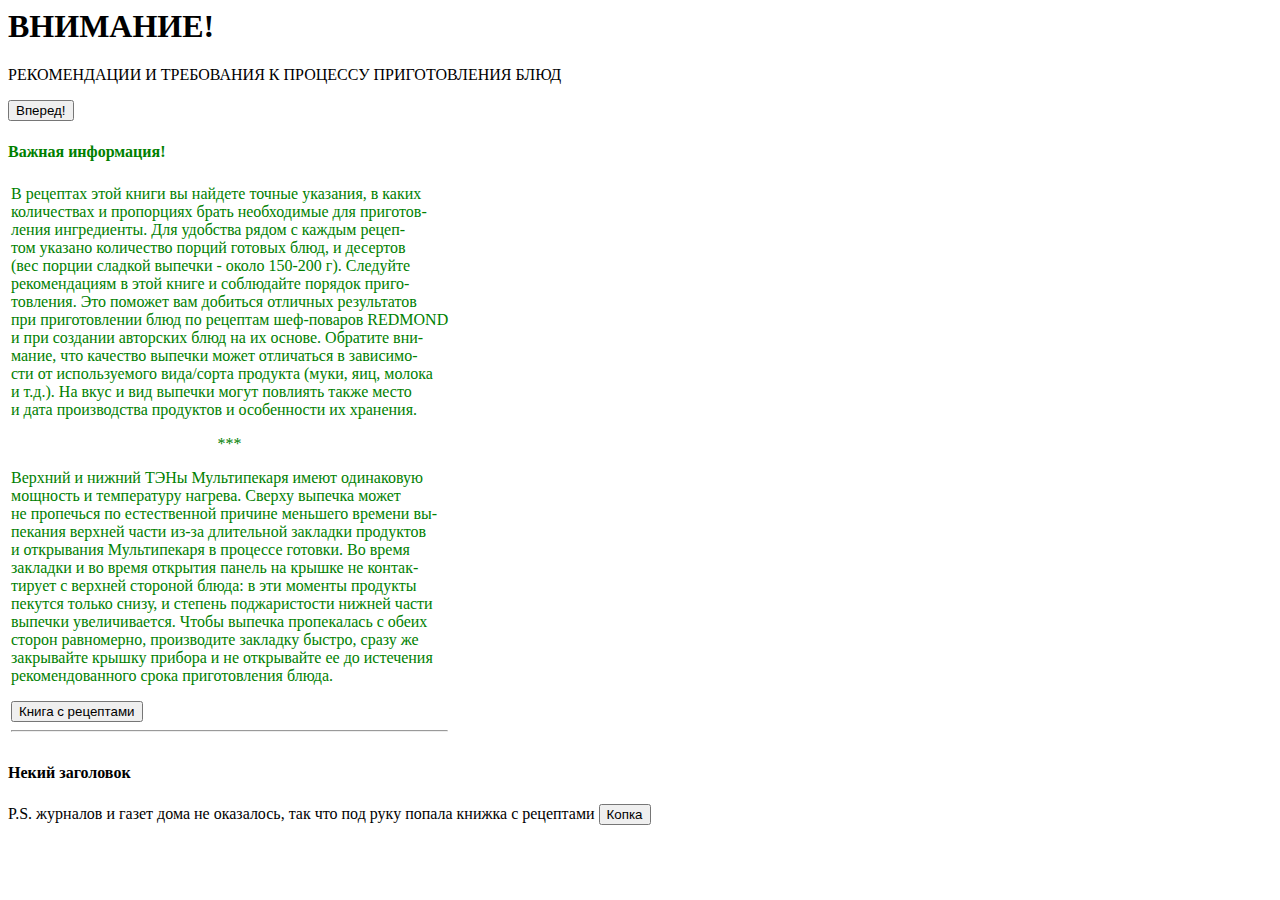
<file: index.html>
<html>
		<head>
			<meta charset="UTF-8">
			<title>Книга</title>
			<link rel="stylesheet" href="./style.css">
		</head>
		<body class="page">
			<header class="cap">
				<h1 class="heading">ВНИМАНИЕ!
				</h1>
				<nav class="link">
					<p class="text">РЕКОМЕНДАЦИИ И ТРЕБОВАНИЯ К ПРОЦЕССУ ПРИГОТОВЛЕНИЯ БЛЮД</p>
          			<button>
            		Вперед!
          			</button>
				</nav>
			</header>
			<section class="block">
				<table class="block">
					<tr class="block">
            <h4 class="headline">Важная информация!
				    </h4>
						  <td class="block">
							  <p class="text">В рецептах этой книги вы найдете точные указания, в каких<br>
							количествах и пропорциях брать необходимые для приготов-<br>
							ления ингредиенты. Для удобства рядом с каждым рецеп-<br>
							том указано количество порций готовых блюд, и десертов<br>
							(вес порции сладкой выпечки - около 150-200 г). Следуйте<br>
							рекомендациям в этой книге и соблюдайте порядок приго-<br>
							товления. Это поможет вам добиться отличных результатов<br>
							при приготовлении блюд по рецептам шеф-поваров REDМOND<br>
							и при создании авторских блюд на их основе. Обратите вни-<br>
							мание, что качество выпечки может отличаться в зависимо-<br>
							сти от используемого вида/сорта продукта (муки, яиц, молока<br>
							и т.д.). На вкус и вид выпечки могут повлиять также место<br>
							и дата производства продуктов и особенности их хранения.</p>
								<center dir="***">***</center>
							<p class="text">Верхний и нижний ТЭНы Мультипекаря имеют одинаковую<br>
							мощность и температуру нагрева. Сверху выпечка может<br>
							не пропечься по естественной причине меньшего времени вы-<br>
							пекания верхней части из-за длительной закладки продуктов<br>
							и открывания Мультипекаря в процессе готовки. Во время<br>
							закладки и во время открытия панель на крышке не контак-<br>
							тирует с верхней стороной блюда: в эти моменты продукты<br>
							пекутся только снизу, и степень поджаристости нижней части<br>
							выпечки увеличивается. Чтобы выпечка пропекалась с обеих<br>
							сторон равномерно, производите закладку быстро, сразу же<br>
							закрывайте крышку прибора и не открывайте ее до истечения<br>
							рекомендованного срока приготовления блюда.</p>
							
        <button>
          Книга с рецептами
        </button>
            <hr>
						</td>
					</tr>
				</table>
			</section>
			  <h4 class="headline">Некий заголовок
        </h4>
          <footer class="text">P.S. журналов и газет дома не оказалось, так что под руку попала книжка с рецептами
            <button>Копка</button>
          </footer>
		</body>
	</html>
</file>
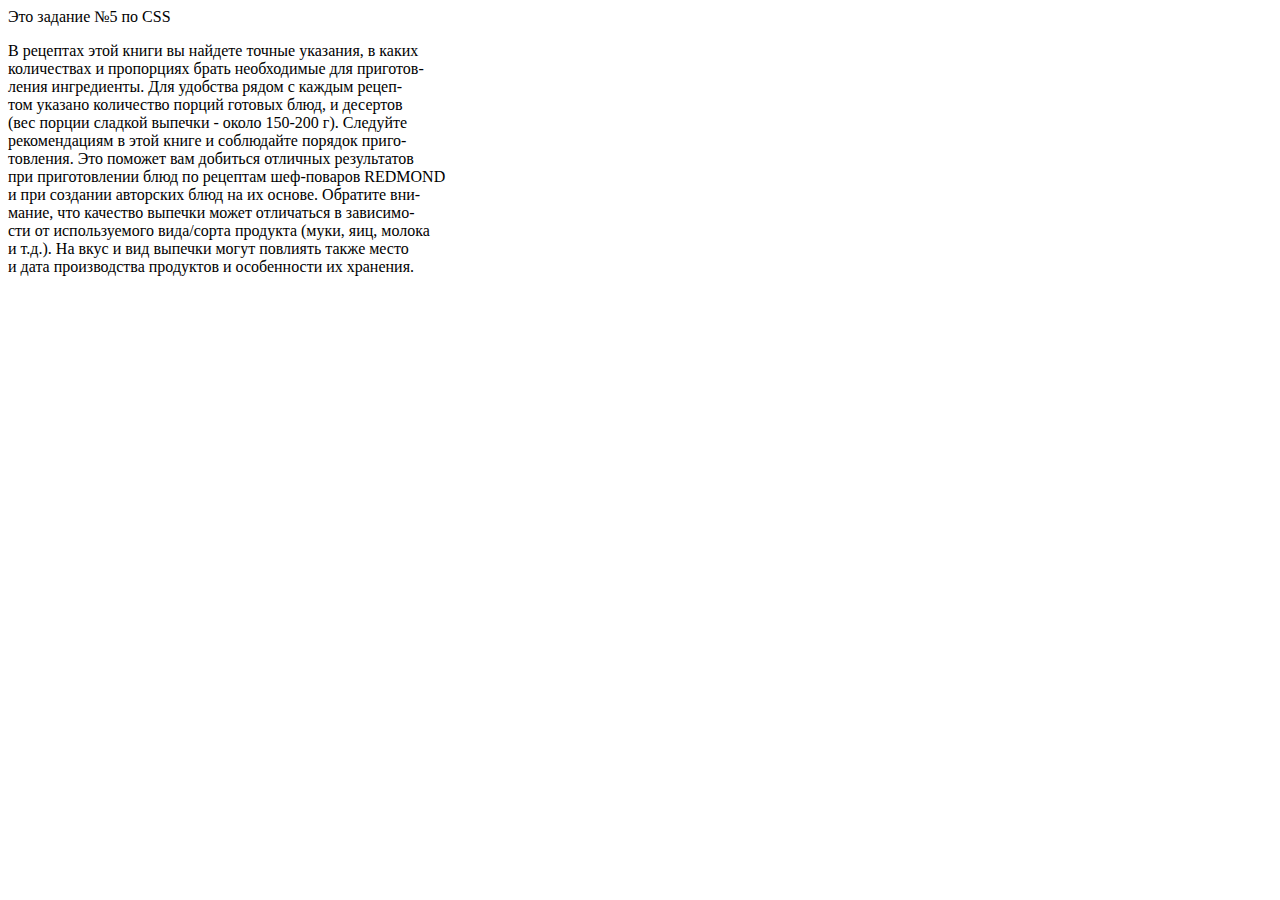
<file: index5css.html>
<!DOCTYPE html>
<html>
  <head>
    <meta charset="UTF-8">
    <link href="https://fonts.googleapis.com/css2?family=Caveat&family=Lobster&display=swap" rel="stylesheet">
    <link rel="stylesheet" href="./style.css">
    <title>fifth Less CSS</title>
  </head>
      <body>
       <div class="wrap">
         Это задание №5 по CSS
            <p class="text">
            В рецептах этой книги вы найдете точные указания, в каких<br>
              количествах и пропорциях брать необходимые для приготов-<br>
              ления ингредиенты. Для удобства рядом с каждым рецеп-<br>
              том указано количество порций готовых блюд, и десертов<br>
              (вес порции сладкой выпечки - около 150-200 г). Следуйте<br>
              рекомендациям в этой книге и соблюдайте порядок приго-<br>
              товления. Это поможет вам добиться отличных результатов<br>
              при приготовлении блюд по рецептам шеф-поваров REDМOND<br>
              и при создании авторских блюд на их основе. Обратите вни-<br>
              мание, что качество выпечки может отличаться в зависимо-<br>
              сти от используемого вида/сорта продукта (муки, яиц, молока<br>
              и т.д.). На вкус и вид выпечки могут повлиять также место<br>
              и дата производства продуктов и особенности их хранения.
            </p>
          </div>
        </div>
      </body>
</html>
</file>
<file: style.css>
.block {
	color: green;
}
</file>
